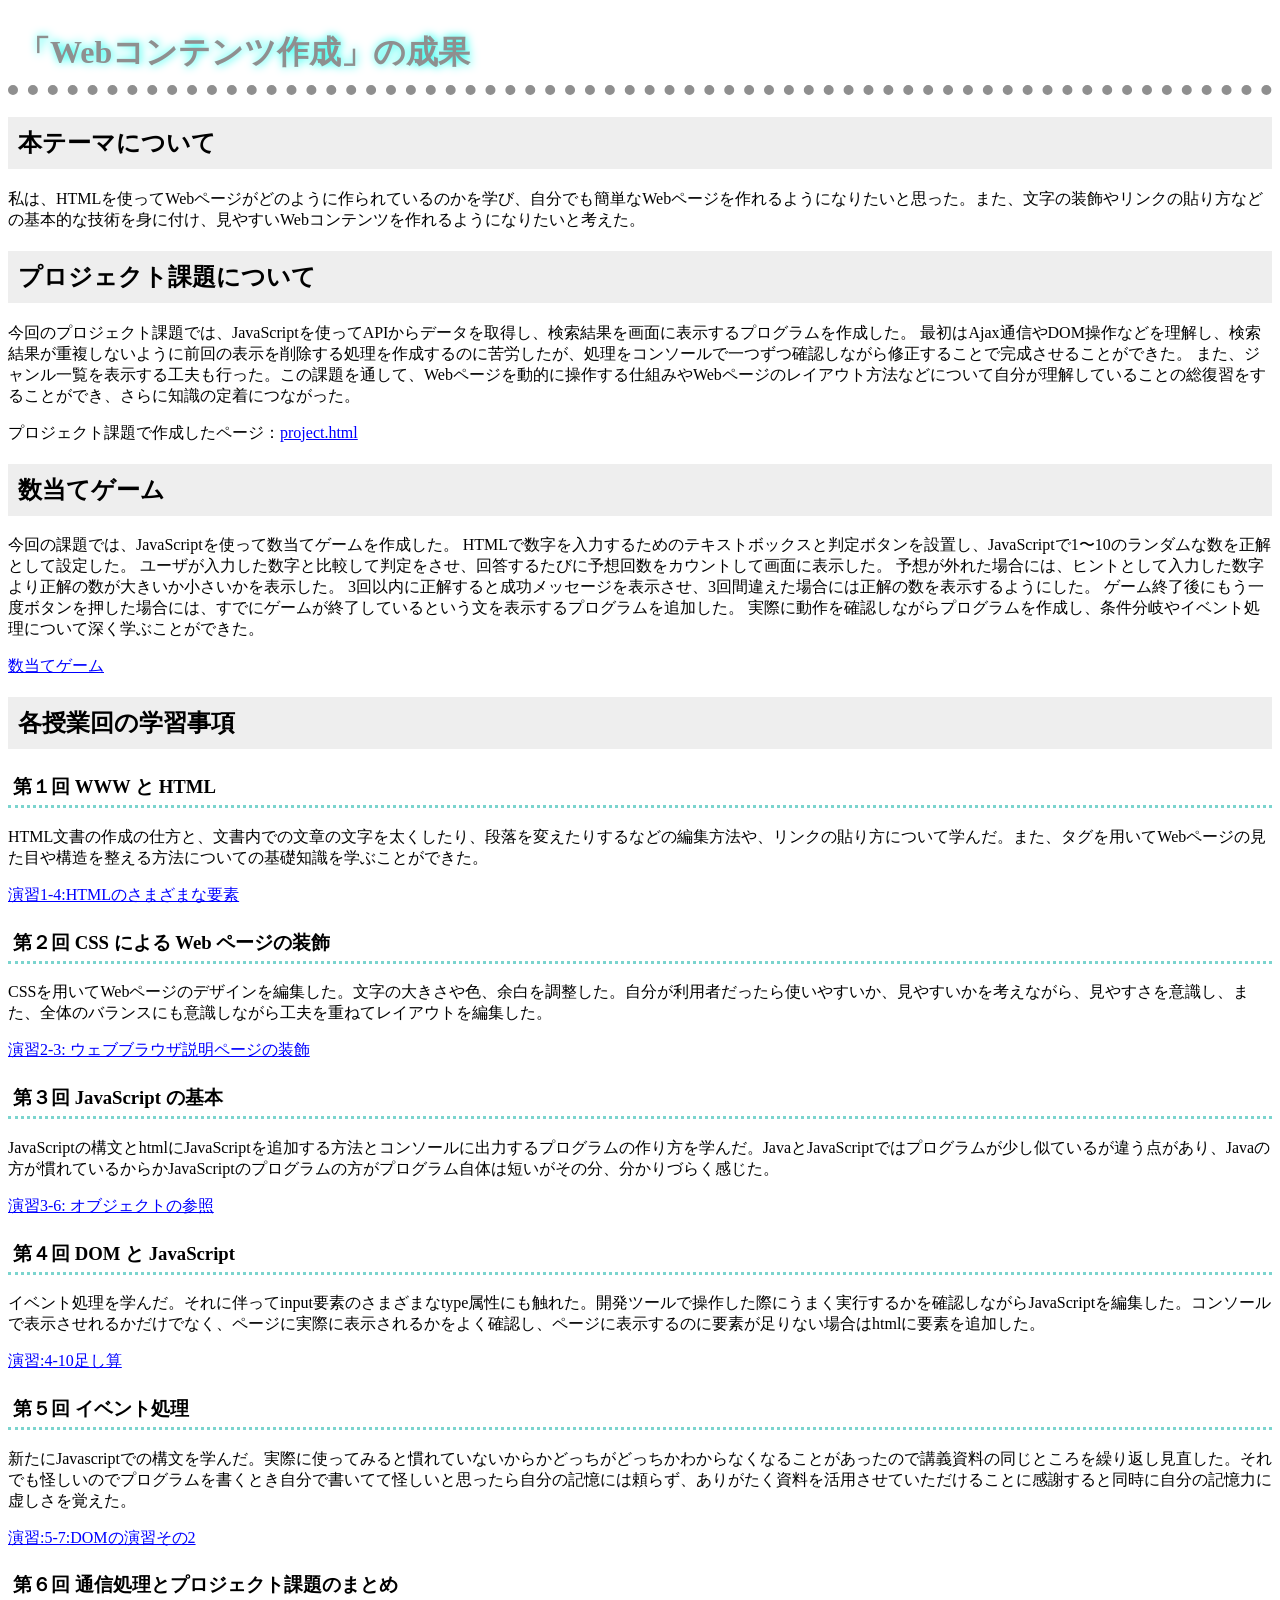
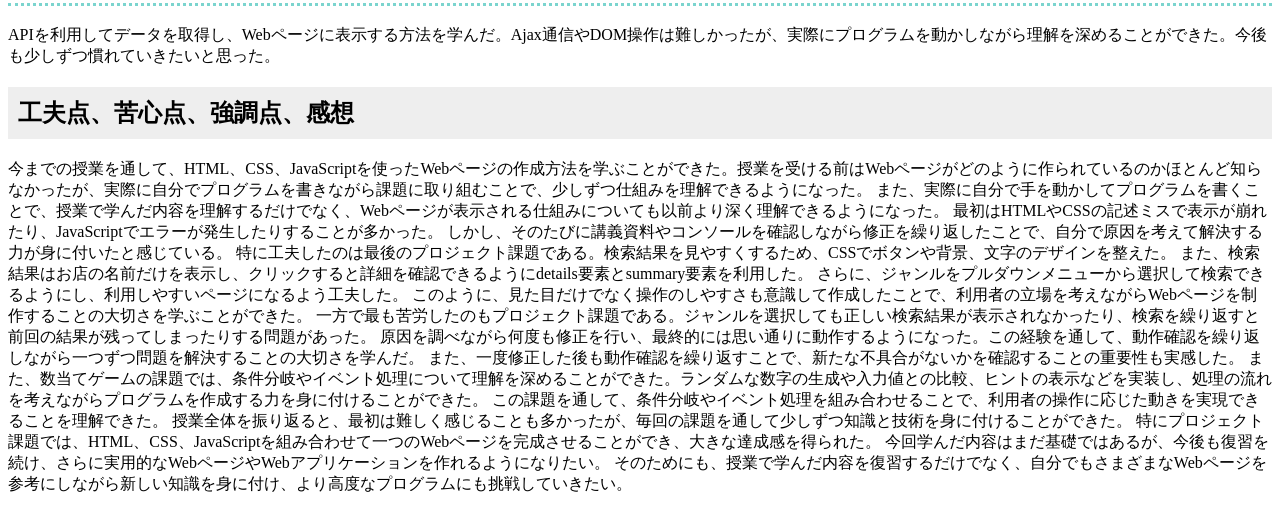
<file: index.html>
<!DOCTYPE html>
<html>
  <head>
    <meta charset="utf-8">
    <title>My test page</title>
    <link rel="stylesheet" href="index.css">
  </head>
  <body>
    <h1>「Webコンテンツ作成」の成果</h1>
    <h2>本テーマについて</h2>
    <p>私は、HTMLを使ってWebページがどのように作られているのかを学び、自分でも簡単なWebページを作れるようになりたいと思った。また、文字の装飾やリンクの貼り方などの基本的な技術を身に付け、見やすいWebコンテンツを作れるようになりたいと考えた。</p>
    <h2>プロジェクト課題について</h2>
    <p>今回のプロジェクト課題では、JavaScriptを使ってAPIからデータを取得し、検索結果を画面に表示するプログラムを作成した。
      最初はAjax通信やDOM操作などを理解し、検索結果が重複しないように前回の表示を削除する処理を作成するのに苦労したが、処理をコンソールで一つずつ確認しながら修正することで完成させることができた。
      また、ジャンル一覧を表示する工夫も行った。この課題を通して、Webページを動的に操作する仕組みやWebページのレイアウト方法などについて自分が理解していることの総復習をすることができ、さらに知識の定着につながった。</p>
    <p>プロジェクト課題で作成したページ：<a 
						href="project.html"
   						title="同じフォルダの別ファイルへのリンク"
   						target="_blank">project.html</a></p>
    <h2>数当てゲーム</h2>
    <p>今回の課題では、JavaScriptを使って数当てゲームを作成した。
      HTMLで数字を入力するためのテキストボックスと判定ボタンを設置し、JavaScriptで1〜10のランダムな数を正解として設定した。
      ユーザが入力した数字と比較して判定をさせ、回答するたびに予想回数をカウントして画面に表示した。
      予想が外れた場合には、ヒントとして入力した数字より正解の数が大きいか小さいかを表示した。
      3回以内に正解すると成功メッセージを表示させ、3回間違えた場合には正解の数を表示するようにした。
      ゲーム終了後にもう一度ボタンを押した場合には、すでにゲームが終了しているという文を表示するプログラムを追加した。
      実際に動作を確認しながらプログラムを作成し、条件分岐やイベント処理について深く学ぶことができた。</p>
    <p><a href="kazuate.html">数当てゲーム</a></p>
    <h2>各授業回の学習事項</h2>
    <h3>第１回 WWW と HTML</h3>
    <p>HTML文書の作成の仕方と、文書内での文章の文字を太くしたり、段落を変えたりするなどの編集方法や、リンクの貼り方について学んだ。また、タグを用いてWebページの見た目や構造を整える方法についての基礎知識を学ぶことができた。</p>
    <p><a href="practice-html/elements.html"
        title="1つ中のフォルダの別ファイルへのリンク"
        target="_blank">演習1-4:HTMLのさまざまな要素</a></p>
    <h3>第２回 CSS による Web ページの装飾</h3>
    <p>CSSを用いてWebページのデザインを編集した。文字の大きさや色、余白を調整した。自分が利用者だったら使いやすいか、見やすいかを考えながら、見やすさを意識し、また、全体のバランスにも意識しながら工夫を重ねてレイアウトを編集した。</p>
    <p><a href="practice-css/browser-intro.html"
        title="1つ中のフォルダの別ファイルへのリンク"
        target="_blank">演習2-3: ウェブブラウザ説明ページの装飾</a></p>
    <h3>第３回 JavaScript の基本</h3>
    <p>JavaScriptの構文とhtmlにJavaScriptを追加する方法とコンソールに出力するプログラムの作り方を学んだ。JavaとJavaScriptではプログラムが少し似ているが違う点があり、Javaの方が慣れているからかJavaScriptのプログラムの方がプログラム自体は短いがその分、分かりづらく感じた。</p>
    <p><a href="practice-js/obj-practice.html"
        title="1つ中のフォルダの別ファイルへのリンク"
        target="_blank">演習3-6: オブジェクトの参照</a></p>
    <h3>第４回 DOM と JavaScript</h3>
    <p>イベント処理を学んだ。それに伴ってinput要素のさまざまなtype属性にも触れた。開発ツールで操作した際にうまく実行するかを確認しながらJavaScriptを編集した。コンソールで表示させれるかだけでなく、ページに実際に表示されるかをよく確認し、ページに表示するのに要素が足りない場合はhtmlに要素を追加した。</p>
    <p><a href="practice-eventdom/tashizan.html">演習:4-10足し算</a></p>
    <h3>第５回 イベント処理</h3>
    <p>新たにJavascriptでの構文を学んだ。実際に使ってみると慣れていないからかどっちがどっちかわからなくなることがあったので講義資料の同じところを繰り返し見直した。それでも怪しいのでプログラムを書くとき自分で書いてて怪しいと思ったら自分の記憶には頼らず、ありがたく資料を活用させていただけることに感謝すると同時に自分の記憶力に虚しさを覚えた。</p>
    <p><a href="practice-dom2/dom2-exercise.html">演習:5-7:DOMの演習その2</a></p>
    <h3>第６回 通信処理とプロジェクト課題のまとめ</h3>
    <p>APIを利用してデータを取得し、Webページに表示する方法を学んだ。Ajax通信やDOM操作は難しかったが、実際にプログラムを動かしながら理解を深めることができた。今後も少しずつ慣れていきたいと思った。</p>
    <h2>工夫点、苦心点、強調点、感想</h2>
    <p>今までの授業を通して、HTML、CSS、JavaScriptを使ったWebページの作成方法を学ぶことができた。授業を受ける前はWebページがどのように作られているのかほとんど知らなかったが、実際に自分でプログラムを書きながら課題に取り組むことで、少しずつ仕組みを理解できるようになった。
      また、実際に自分で手を動かしてプログラムを書くことで、授業で学んだ内容を理解するだけでなく、Webページが表示される仕組みについても以前より深く理解できるようになった。
      最初はHTMLやCSSの記述ミスで表示が崩れたり、JavaScriptでエラーが発生したりすることが多かった。
      しかし、そのたびに講義資料やコンソールを確認しながら修正を繰り返したことで、自分で原因を考えて解決する力が身に付いたと感じている。
      特に工夫したのは最後のプロジェクト課題である。検索結果を見やすくするため、CSSでボタンや背景、文字のデザインを整えた。
      また、検索結果はお店の名前だけを表示し、クリックすると詳細を確認できるようにdetails要素とsummary要素を利用した。
      さらに、ジャンルをプルダウンメニューから選択して検索できるようにし、利用しやすいページになるよう工夫した。
      このように、見た目だけでなく操作のしやすさも意識して作成したことで、利用者の立場を考えながらWebページを制作することの大切さを学ぶことができた。
      一方で最も苦労したのもプロジェクト課題である。ジャンルを選択しても正しい検索結果が表示されなかったり、検索を繰り返すと前回の結果が残ってしまったりする問題があった。
      原因を調べながら何度も修正を行い、最終的には思い通りに動作するようになった。この経験を通して、動作確認を繰り返しながら一つずつ問題を解決することの大切さを学んだ。
      また、一度修正した後も動作確認を繰り返すことで、新たな不具合がないかを確認することの重要性も実感した。
      また、数当てゲームの課題では、条件分岐やイベント処理について理解を深めることができた。ランダムな数字の生成や入力値との比較、ヒントの表示などを実装し、処理の流れを考えながらプログラムを作成する力を身に付けることができた。
      この課題を通して、条件分岐やイベント処理を組み合わせることで、利用者の操作に応じた動きを実現できることを理解できた。
      授業全体を振り返ると、最初は難しく感じることも多かったが、毎回の課題を通して少しずつ知識と技術を身に付けることができた。
      特にプロジェクト課題では、HTML、CSS、JavaScriptを組み合わせて一つのWebページを完成させることができ、大きな達成感を得られた。
      今回学んだ内容はまだ基礎ではあるが、今後も復習を続け、さらに実用的なWebページやWebアプリケーションを作れるようになりたい。
      そのためにも、授業で学んだ内容を復習するだけでなく、自分でもさまざまなWebページを参考にしながら新しい知識を身に付け、より高度なプログラムにも挑戦していきたい。</p>
  </body>
</html>
</file>
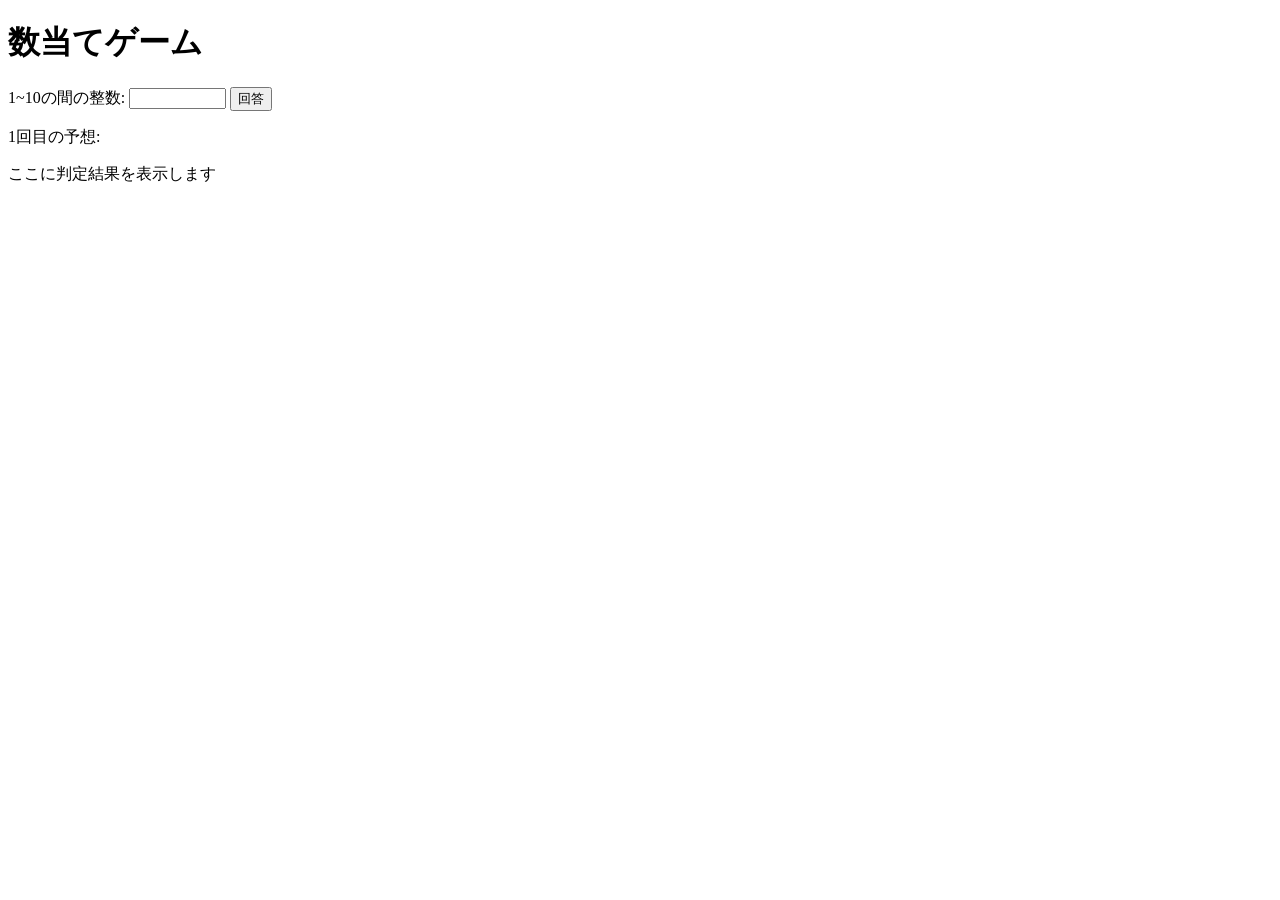
<file: kazuate.html>
<!-- 課題4-1: 数当てゲーム -->

<!DOCTYPE html>
<html>
  <head>
    <meta charset="utf-8">
    <title>数当てゲーム</title>
    <script src="kazuate.js" defer></script>
  </head>

  <body>
    <h1>数当てゲーム</h1>
    <p>
      <label for="kazu">1~10の間の整数: </label>
      <input type="text" name="kazu" size="10" id="kazu">
      <button id="yosou">回答</button>
      <p><span id="kaisu">1</span>回目の予想:<span id="yosou2"></span></p>
        <!-- ここにテキストボックスとボタンを設置 -->
    </p>
    <p id="result">ここに判定結果を表示します</p>
  </body>
</html>
</file>
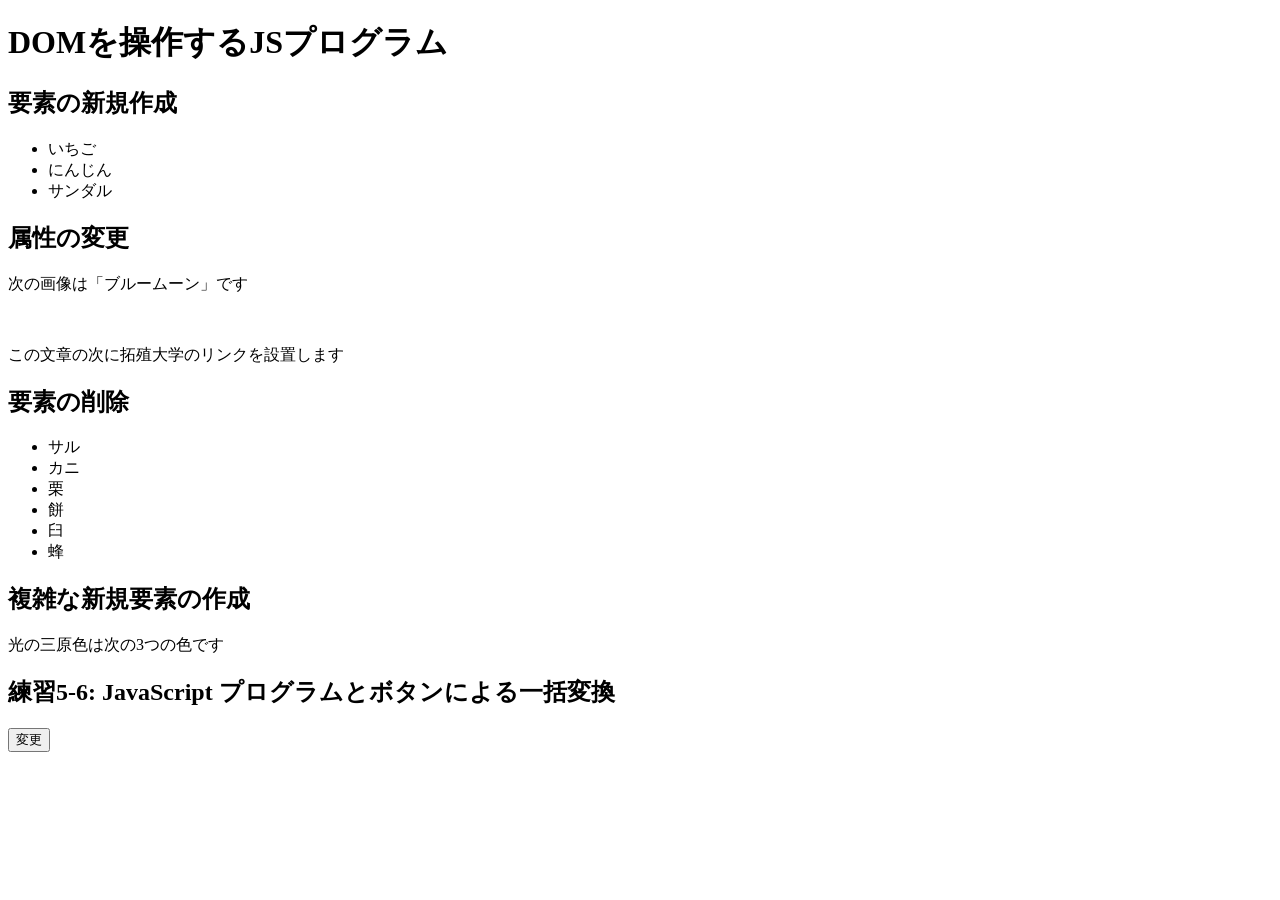
<file: practice-dom2/dom2-intro.html>
<!DOCTYPE html>
<html>
  <head>
    <title>DOMを操作するJSプログラム</title>
	<script src="dom2-intro.js" defer></script>
  </head>

  <body>
	  <h1>DOMを操作するJSプログラム</h1>

	  <h2>要素の新規作成</h2>
	  <ul id="kazoeuta">
		<li>いちご</li>
		<li>にんじん</li>
		<li>サンダル</li>
	  </ul>

	  <h2>属性の変更</h2>
	  <p>次の画像は「ブルームーン」です</p>
	  <img id="bluemoon">

	  <p id="takudai">この文章の次に拓殖大学のリンクを設置します</p>


	  <h2>要素の削除</h2>
	  <ul id="kassen">
		  <li>サル</li>
		  <li>カニ</li>
		  <li>栗</li>
		  <li id="mochi">餅</li>
		  <li>臼</li>
		  <li>蜂</li>
	  </ul>

	  <h2 id="fukuzatu">複雑な新規要素の作成</h2>
	  <p id="primary">光の三原色は次の3つの色です</p>

	  <h2>練習5-6: JavaScript プログラムとボタンによる一括変換</h2>
	  <button id="henkou">変更</button>

  </body>
</html>
</file>
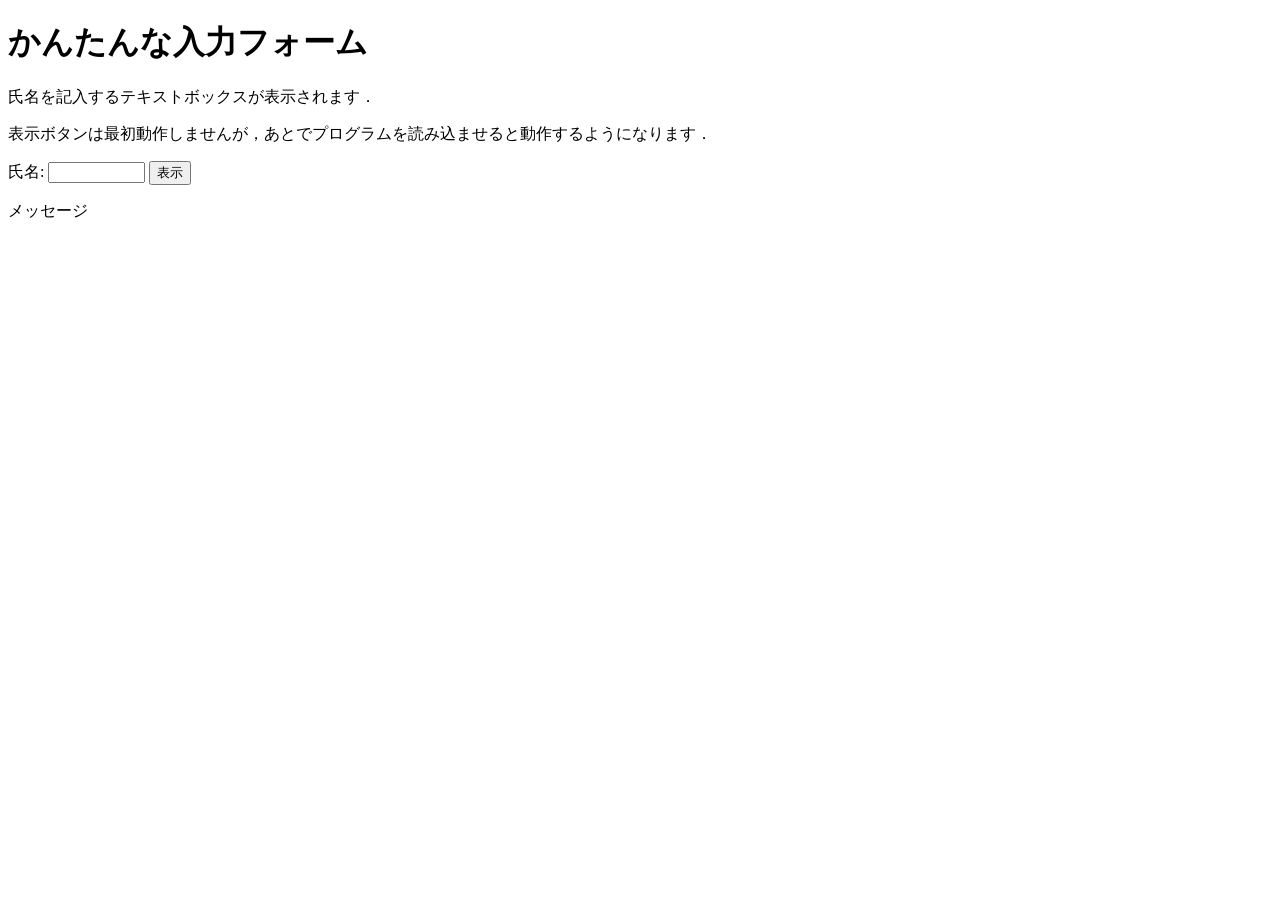
<file: practice-eventdom/input-demo.html>
<!DOCTYPE html>
<html>
  <head>
    <title>かんたんな入力フォーム</title>
    <script src="input-demo.js" defer></script>
  </head>

  <body>
    <h1>かんたんな入力フォーム</h1>
	<p>氏名を記入するテキストボックスが表示されます．</p>
	<p>表示ボタンは最初動作しませんが，あとでプログラムを読み込ませると動作するようになります．</p>
	<label for="shimei">氏名: </label>
	<input type="text" name="shimei" size="10" id="shimei">
	<button id="print">表示</button>
	<p id="message">メッセージ</p>
  </body>
</html>
</file>
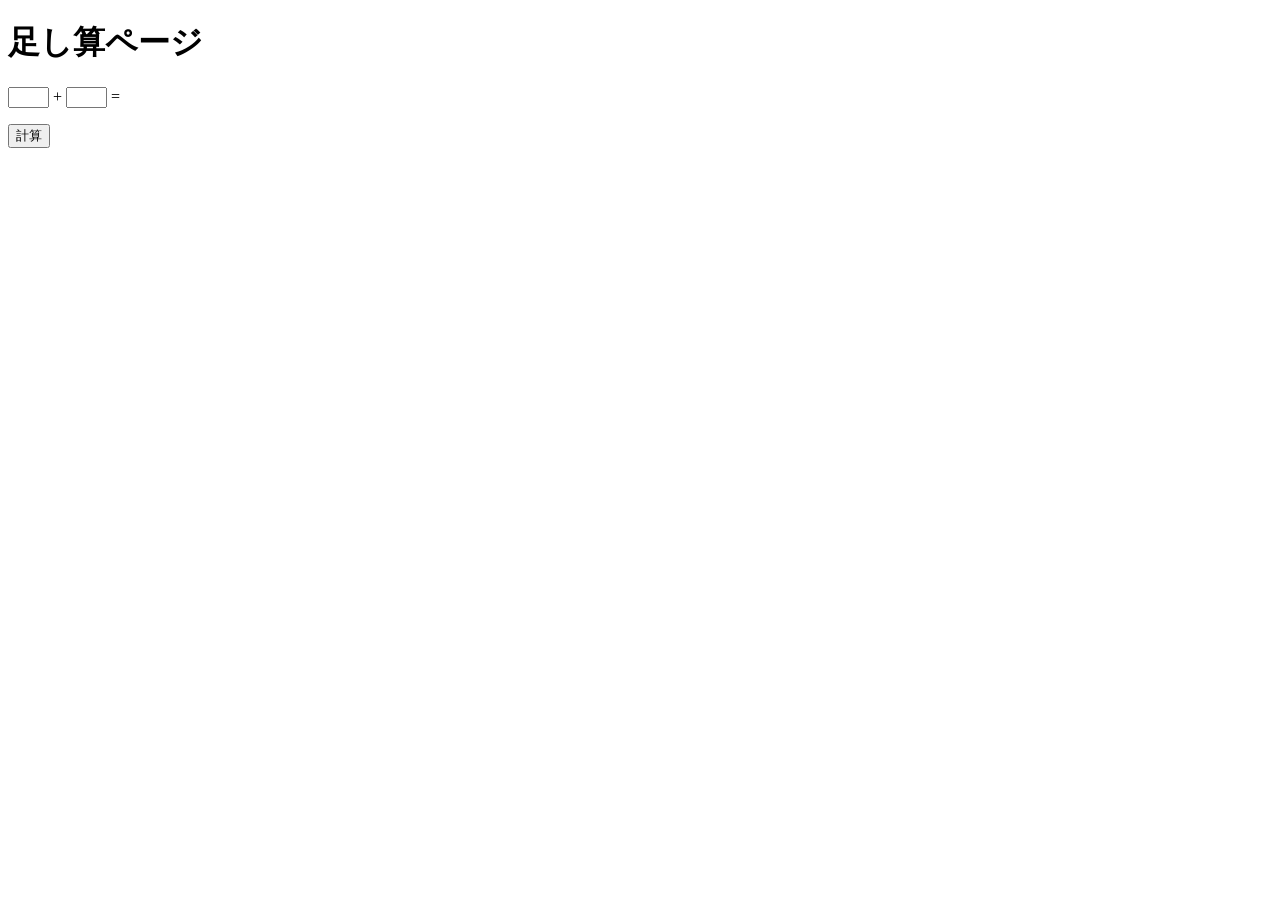
<file: practice-eventdom/tashizan.html>
<!DOCTYPE html>
<html>
  <head>
    <title>足し算ページ</title>
	<script src="tashizan.js" defer></script>
  </head>

  <body>
    <h1>足し算ページ</h1>
	<p>
	<input type="text" name="left" id="left" size="3">
	+
	<input type="text" name="right" id="right" size="3">
	=
	<span id="answer"></span>
	</p>
	<button id="calc">計算</button>
  </body>
</html>
</file>
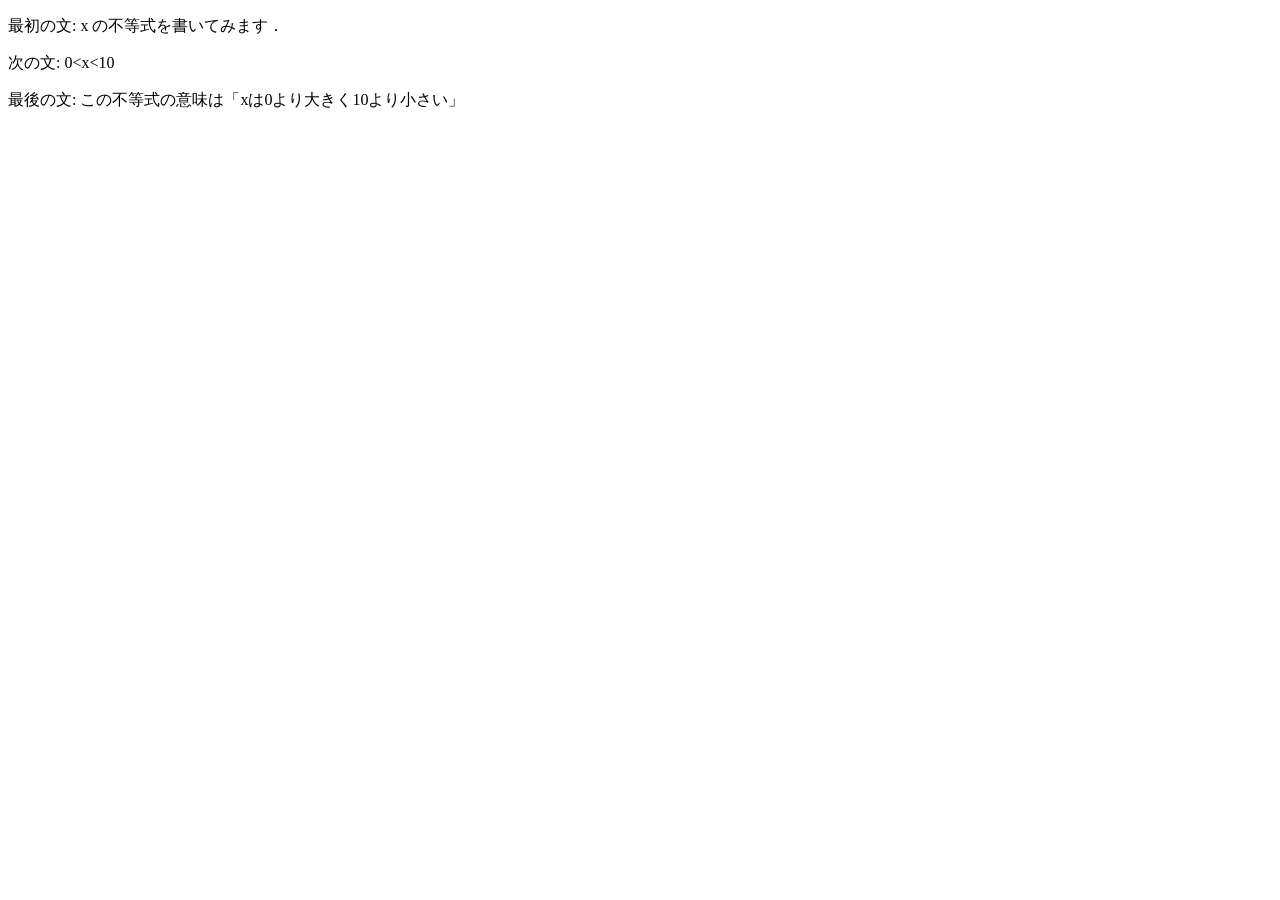
<file: practice-html/structure.html>
<!DOCTYPE html>
<html>
   <head>
   <title>演習1-3</title>
   </head>
   <body>
      <p>最初の文: x の不等式を書いてみます．</p>
      <p>次の文: 0&lt;x&lt;10</p>
      <p>最後の文: この不等式の意味は「xは0より大きく10より小さい」</p>
   
   </body>
</html>
</file>
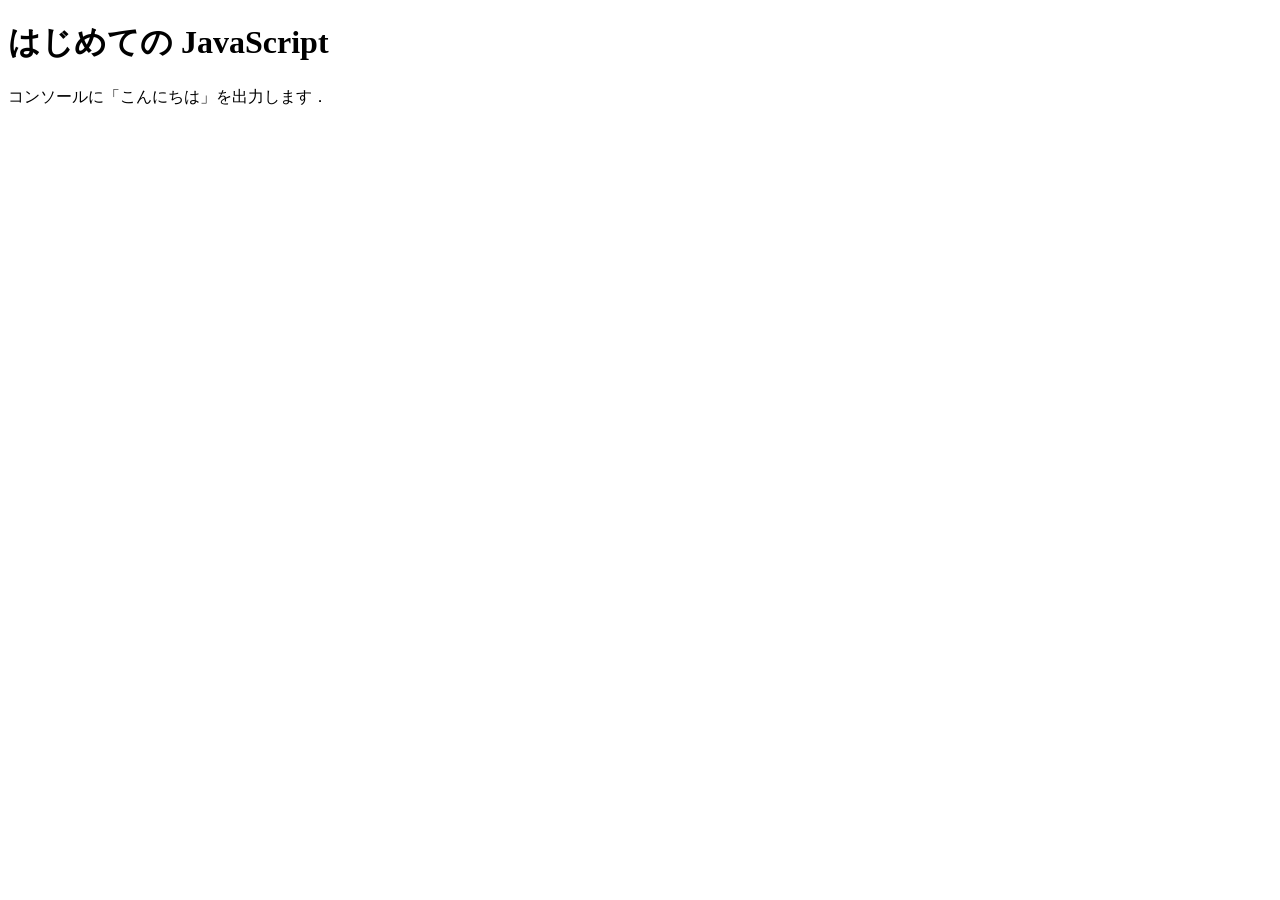
<file: practice-js/jsintro.html>
<!DOCTYPE html>
<html>
  <head>
    <meta charset="utf-8">
    <title>はじめての JavaScript</title>
    <script src="hello.js" defer></script>
  </head>

  <body>
    <h1>はじめての JavaScript</h1>

    <p>コンソールに「こんにちは」を出力します．</p>
  </body>
</html>
</file>
<file: index.css>
h1{
    color: rgb(143, 143, 143);
	text-shadow: rgb(0, 255, 238) 1px 0 10px;
    font-weight: bold;
    border-bottom: dotted 10px;
    padding: 10px;
}
h2{
    background-color:#eeeeee;
    padding: 10px 10px 10px 10px;
}
h3{
    border-bottom: dotted rgb(123, 212, 206);
    padding: 5px;
}
a:link {
  color: blue;
}
a:visited {
  color: purple;
}
a:hover {
  text-decoration: none;
}
</file>
